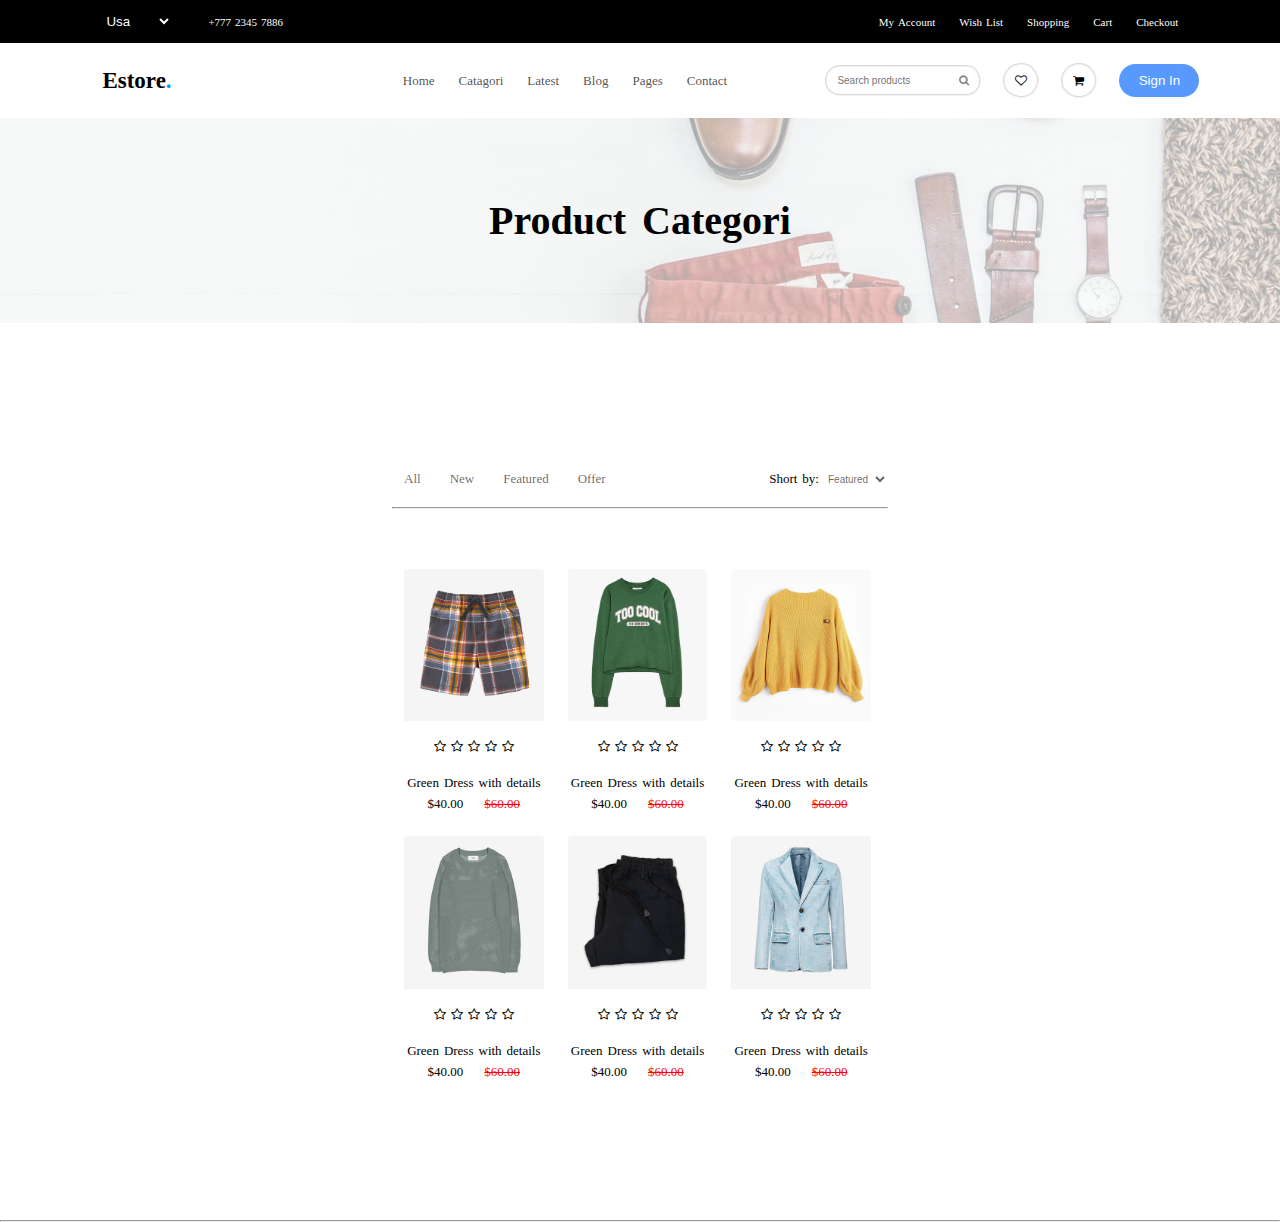
<file: index.html>
<!DOCTYPE html>
<html lang="en">
<head>
    <meta charset="UTF-8">
    <meta http-equiv="X-UA-Compatible" content="IE=edge">
    <meta name="viewport" content="width=device-width, initial-scale=1.0">
    <title>Document</title>
    <link rel="stylesheet" href="https://cdnjs.cloudflare.com/ajax/libs/font-awesome/4.7.0/css/font-awesome.min.css">
    <link rel="stylesheet" href="css/style.css">
</head>
<body>
    <div class="header">
            <div class="leftheader">
                <select name="" id="country">
                    <option value="usa">Usa</option>
                    <option value="india">India</option>
                    <option value="aus">australia</option>
                </select>
                
                <span id="number">+777 2345 7886</span>
            </div>

            <div class="rightheader">

                <ul>

                    <li><a href="">My Account</a></li>
                    <li><a href="">Wish List</a></li>
                    <li><a href="">Shopping</a></li>
                    <li><a href="">Cart</a></li>
                    <li><a href="">Checkout</a></li>
                </ul>
            </div>

    </div>

    <div class="header2">
        <div class="brand leftheader"><span id="brandspan">Estore</span><span id="dot">.</span>   </div>
        <div class="middleheader2">
            <ul>

                <li><a href="">Home</a></li>
                <li><a href="">Catagori</a></li>
                <li><a href="">Latest</a></li>
                <li><a href="">Blog</a></li>
                <li><a href="">Pages</a></li>
                <li><a href="">Contact</a></li>

            </ul>

        </div>
        <div class="rightheader rightsearchs">
            <div class="searchdiv equal">
                <input type="search" name="" id="search" placeholder="Search products">
                
                <i class="fa fa-search" id="search-icon"></i>
            </div>

            <div class="lovediv equal">
                <button id="love-button">

                    <i class="fa fa-heart-o" id="love"></i>
                </button>
            </div>

            <div class="cart equal">
                <button id="love-button">

                    <i class="fa fa-shopping-cart" id="cart"></i>

                </button>
            </div>
            <div class="buttondiv equal">
                <button type="button" id="sign-in">Sign In</button>
                
            </div>

        </div>
    </div>

    <div class="header3">
        <img src="images/category.jpg" alt="category" width="100%">
        <h1 id="category">Product Categori</h1>

    </div>



    <div class="main-content">

        <div class="mc-header">

            <div class="links">
                
                <a href="">All</a>
                <a href="">New</a>
                <a href="">Featured</a>
                <a href="">Offer</a>
            </div>
            <div class="right-div-main">
                Short by: <select name="" id="feature">
                    <option value="">Featured</option>
                    <option value="">something</option>
                    <option value="">anything</option>
                </select>
                
            </div>
        </div>

        <hr>

        <div class="products">
            <div class="box">



                <div class="imagediv">
                    <div class="image"><img src="images/product1.png" alt="" class="img-pro"></div>
                    <div class="stars">
                        <i class="fa fa-star-o" class="yellow"></i>
                        <i class="fa fa-star-o" class="yellow"></i>
                        <i class="fa fa-star-o" class="yellow"></i>
                        <i class="fa fa-star-o"></i>
                        <i class="fa fa-star-o"></i>
                    </div>
                    <div class="details">Green Dress with details</div>
                    <div class="price"><span class="equal1">$40.00</span> <span class="red equal1">$60.00</span></div>
                </div>

                


                <div class="imagediv">
                    <div class="image"><img src="images/product2.png" alt="" class="img-pro"></div>
                    <div class="stars">
                        <i class="fa fa-star-o" class="yellow"></i>
                        <i class="fa fa-star-o" class="yellow"></i>
                        <i class="fa fa-star-o" class="yellow"></i>
                        <i class="fa fa-star-o"></i>
                        <i class="fa fa-star-o"></i>
                    </div>
                    <div class="details">Green Dress with details</div>
                    <div class="price"><span class="equal1">$40.00</span> <span class="red equal1">$60.00</span></div>
                </div>



                <div class="imagediv">
                    <div class="image"><img src="images/product3.png" alt="" class="img-pro"></div>
                    <div class="stars">
                        <i class="fa fa-star-o" class="yellow"></i>
                        <i class="fa fa-star-o" class="yellow"></i>
                        <i class="fa fa-star-o" class="yellow"></i>
                        <i class="fa fa-star-o"></i>
                        <i class="fa fa-star-o"></i>
                    </div>
                    <div class="details">Green Dress with details</div>
                    <div class="price"><span class="equal1">$40.00</span> <span class="red equal1">$60.00</span></div>
                </div>



                <div class="imagediv">
                    <div class="image"><img src="images/product4.png" alt="" class="img-pro"></div>
                    <div class="stars">
                        <i class="fa fa-star-o" class="yellow"></i>
                        <i class="fa fa-star-o" class="yellow"></i>
                        <i class="fa fa-star-o" class="yellow"></i>
                        <i class="fa fa-star-o"></i>
                        <i class="fa fa-star-o"></i>
                    </div>
                    <div class="details">Green Dress with details</div>
                    <div class="price"><span class="equal1">$40.00</span> <span class="red equal1">$60.00</span></div>
                </div>



                <div class="imagediv">
                    <div class="image"><img src="images/product5.png" alt="" class="img-pro"></div>
                    <div class="stars">
                        <i class="fa fa-star-o" class="yellow"></i>
                        <i class="fa fa-star-o" class="yellow"></i>
                        <i class="fa fa-star-o" class="yellow"></i>
                        <i class="fa fa-star-o"></i>
                        <i class="fa fa-star-o"></i>
                    </div>
                    <div class="details">Green Dress with details</div>
                    <div class="price"><span class="equal1">$40.00</span> <span class="red equal1">$60.00</span></div>
                </div>



                <div class="imagediv">
                    <div class="image"><img src="images/product6.png" alt="" class="img-pro"></div>
                    <div class="stars">
                        <i class="fa fa-star-o" class="yellow"></i>
                        <i class="fa fa-star-o" class="yellow"></i>
                        <i class="fa fa-star-o" class="yellow"></i>
                        <i class="fa fa-star-o"></i>
                        <i class="fa fa-star-o"></i>
                    </div>
                    <div class="details">Green Dress with details</div>
                    <div class="price"><span class="equal1">$40.00</span> <span class="red equal1">$60.00</span></div>
                </div>



            </div>
        </div>

        

        
    </div>
    <hr>
</body>
</html>
</file>
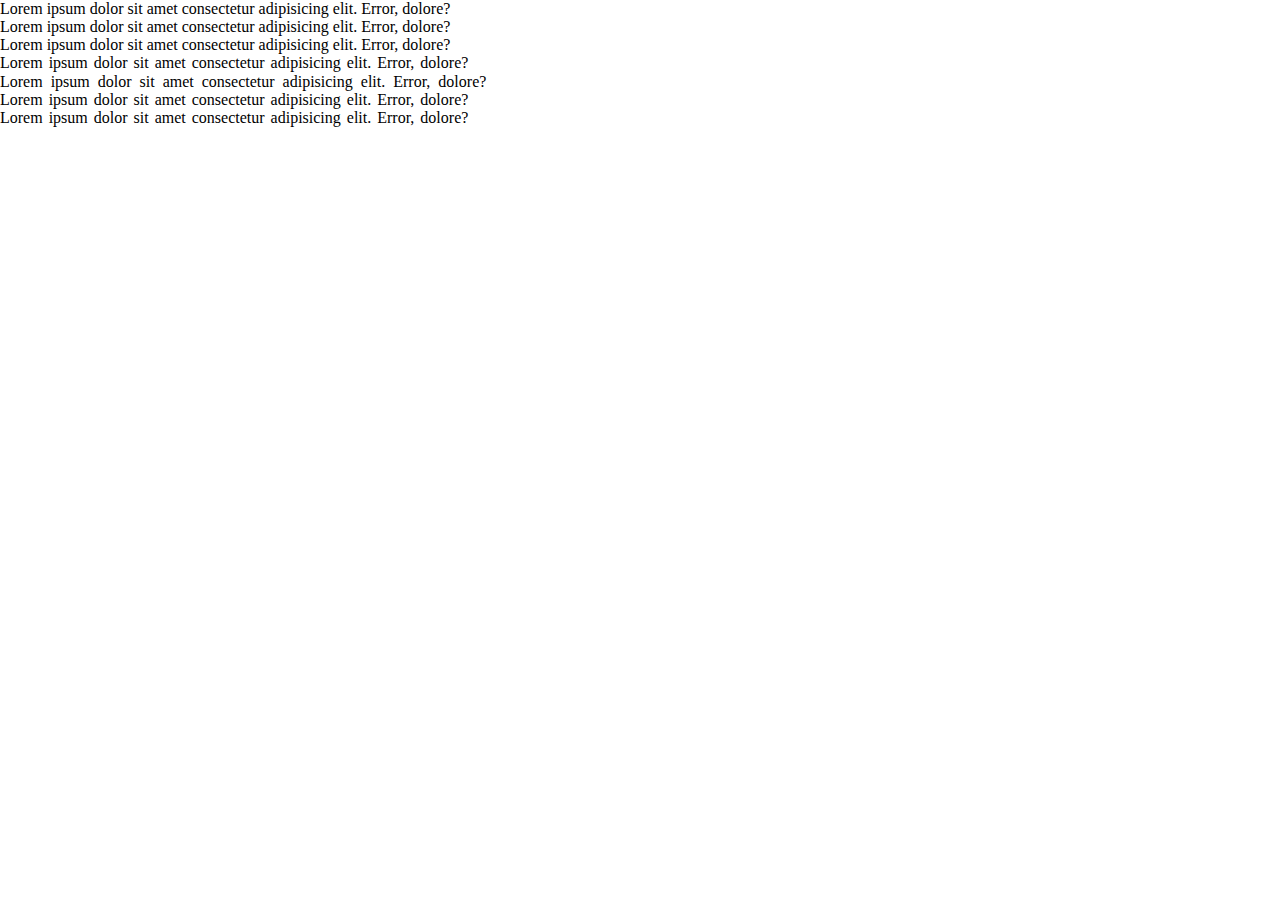
<file: test.html>
<!DOCTYPE html>
<html lang="en">
<head>
    <meta charset="UTF-8">
    <meta http-equiv="X-UA-Compatible" content="IE=edge">
    <meta name="viewport" content="width=device-width, initial-scale=1.0">
    <title>Document</title>
    <link rel="stylesheet" href="css/style.css">


       
</head>
<body>
    
    <div class="div1">Lorem ipsum dolor sit amet consectetur adipisicing elit. Error, dolore?</div>
    <div class="div2">Lorem ipsum dolor sit amet consectetur adipisicing elit. Error, dolore?</div>
    <div class="div3">Lorem ipsum dolor sit amet consectetur adipisicing elit. Error, dolore?</div>
    <div class="div4">Lorem ipsum dolor sit amet consectetur adipisicing elit. Error, dolore?</div>
    <div class="div5">Lorem ipsum dolor sit amet consectetur adipisicing elit. Error, dolore?</div>
    <div class="div6">Lorem ipsum dolor sit amet consectetur adipisicing elit. Error, dolore?</div>

    <div>Lorem ipsum dolor sit amet consectetur adipisicing elit. Error, dolore?</div>

</body>
</html>
</file>
<file: css/style.css>
*{
    padding: 0;
    margin: 0;
    box-sizing: border-box;
}

.div1{
    font-family: fa-brands;
}

.div2{
    font-family: fa-regular;
}

.div3{
    font-family: fa-solid;
}

.div4{
    font-family: flaticon;
}

.div5{
    font-family: themify;
}


@font-face {
    font-family: fa-brands;
    src: url(../fonts/fa-brands-400.ttf);
}

@font-face {
    font-family: fa-regular;
    src: url(../fonts/fa-regular-400.ttf);
}

@font-face {
    font-family: fa-solid;
    src: url(../fonts/fa-solid-900.ttf);
}

@font-face {
    font-family: flaticon;
    src: url(../fonts/Flaticon.ttf);
}

@font-face {
    font-family: themify;
    src: url(../fonts/themify.ttf);
}

body{
    font-family: flaticon;
}

.header{
    background-color: black;
    color:white;
    padding: 13px 0;
    display: flex;
    justify-content: space-between;
    align-items: center;
    font-size: 11px;
}
#country{
    width: 70px;
    background-color: black;
    color: white;
    border: none;
}
.leftheader{
    margin: 0 0 0 8%;
}

#number{
    margin-left: 2rem;
}

ul{
    list-style-type: none;
    display: flex;
}

.rightheader{
    display: flex;
    margin:0 7% 0 0;
}

.header2{
    display: flex;
    align-items: center;
    justify-content: space-between;
    padding: 20px 0;
}

.brand{
    font-weight: bold;
    font-size: 23px;
    font-family: fa-solid;
}

#dot{
    color:#009fff;
}

a{
    text-decoration: none;
    color: white;
    padding: 0 12px;
}

.middleheader2{
    font-size: 13px;
    font-family: themify;
    padding: 0 10px;
    margin-left: 9rem;
    
}
.middleheader2 ul li a{
    color: #000000b5;
}

.rightsearchs{
    align-items: center;
    display: flex;
    width: 23.5rem;
}

.header3{
    position: relative;
    display: flex;
    align-items: center;
    justify-content: center;
}

#category{
    position: absolute;
    font-size: 2.5rem;
}

.searchdiv{
    display: flex;
    justify-content: right;
    align-items: center;
}
#search{
    padding: 8px 10px;
    border-radius: 15px;
    font-size: 10px;
    position: relative;
    border-style: groove;
    border-color: #d3d3d34a;
}

#search-icon{
    position: absolute;
margin-right: 12px;
font-size: 11px;
opacity: 0.5;
}

.equal{
    margin: 0px 11px;
}

#love-button{
    padding: 8px;
border-radius: 100%;
background-color: white;
  border-style: groove;
border-color: #d3d3d34a;
}

#love{
    font-size: 12px;
    width: 16px;
}

#cart{
    font-size: 12px;
padding-right: 2px; 
width: 16px;
}

#sign-in{
    background-color: #5799ff;
color: white;
border-radius: 18px;
width: 5rem;
padding: 9px 15px;
border: none;
}

.main-content{
    margin: 8rem 24.5rem;
  
}

.mc-header{
    display: flex;
    justify-content: space-between;
    font-size: 13px;
    padding: 20px 0;
}

.main-content .mc-header a{
    color: #0009;
}

#feature{
    font-size: 10px;
    background-color: white;
    border: none;
    width: 4rem;
    color: #0009;
}

hr{
    color:  #d3d3d340;
}

.box{
    padding-top: 3rem;
    display: flex;
    flex-wrap: wrap;
}

.imagediv{
    width:33%;
    padding: 12px;
}

.img-pro{
    width: 100%;
}
.stars{
    padding: 16px 0;
}
.stars, .details, .price{
    text-align: center  ;
    font-size: 13px;
}
.details{
    padding: 5px 0;
}
.yellow{
    border:1px solid yellow;    
}
.red{
    color:red;
    text-decoration: line-through;
}

.price{
   text-align: center;
}

.equal1{
    margin:0px 8px;
}
</file>
